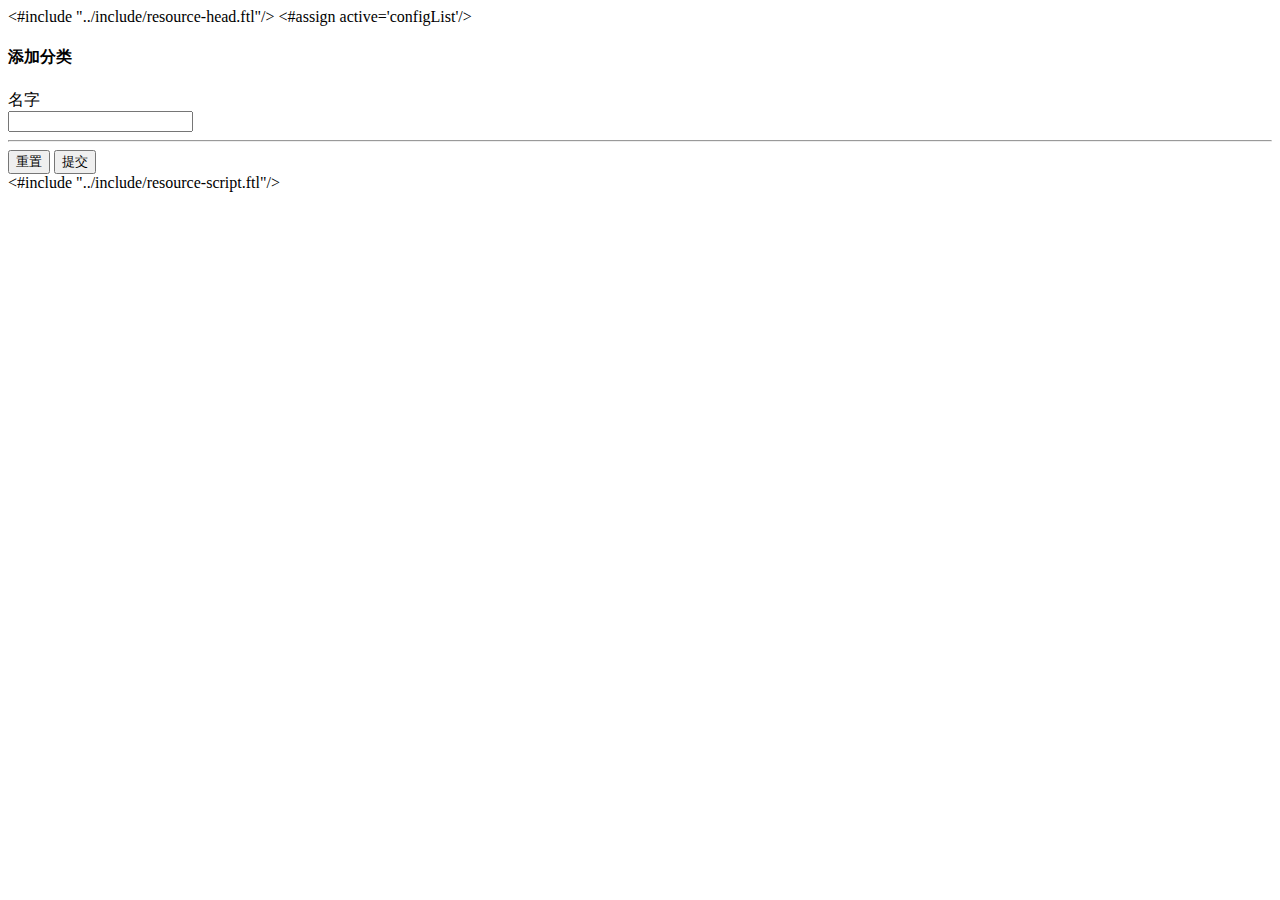
<file: src/main/webapp/WEB-INF/views/admin/category/add.html>
﻿<!DOCTYPE html>
<html lang="en">
<#include "../include/resource-head.ftl"/>
<#assign active='configList'/>
<body>
<div class="main-container" id="main-container">
    <div class="main-container-inner">
            <div class="page-content">
                <div class="col-xs-12">
                    <div class="row-fluid">
                        <div class="widget-box">
                            <div class="widget-header widget-header-blue widget-header-flat">
                                <h4 class="lighter">
                                    <i class="icon-plus"></i>添加分类
                                </h4>
                            </div>
                            <div class="widget-body">
                                <div class="widget-main">
                                    <div class="step-content row-fluid position-relative">
                                        <form class="form-horizontal" action="/admin/category/add" method="post">

                                            <div class="form-group has-doc">
                                                <label class="col-xs-12 col-sm-3 control-label no-padding-right">名字</label>
                                                <div class="col-xs-12 col-sm-5">
                                                    <input type="text" class="width-100" required name="name"/>
                                                </div>
                                            </div>
                                            <hr/>
                                            <div class="row-fluid wizard-actions">
                                                <button class="btn" type="reset">重置</button>
                                                <button class="btn btn-success" type="submit">提交</button>
                                            </div>
                                        </form>
                                    </div>
                                </div>
                            </div>
                        </div>
                    </div>
                </div>
            </div><!-- /.page-content -->
    </div><!-- /.main-container -->
</body>
<#include "../include/resource-script.ftl"/>
</html>
</file>
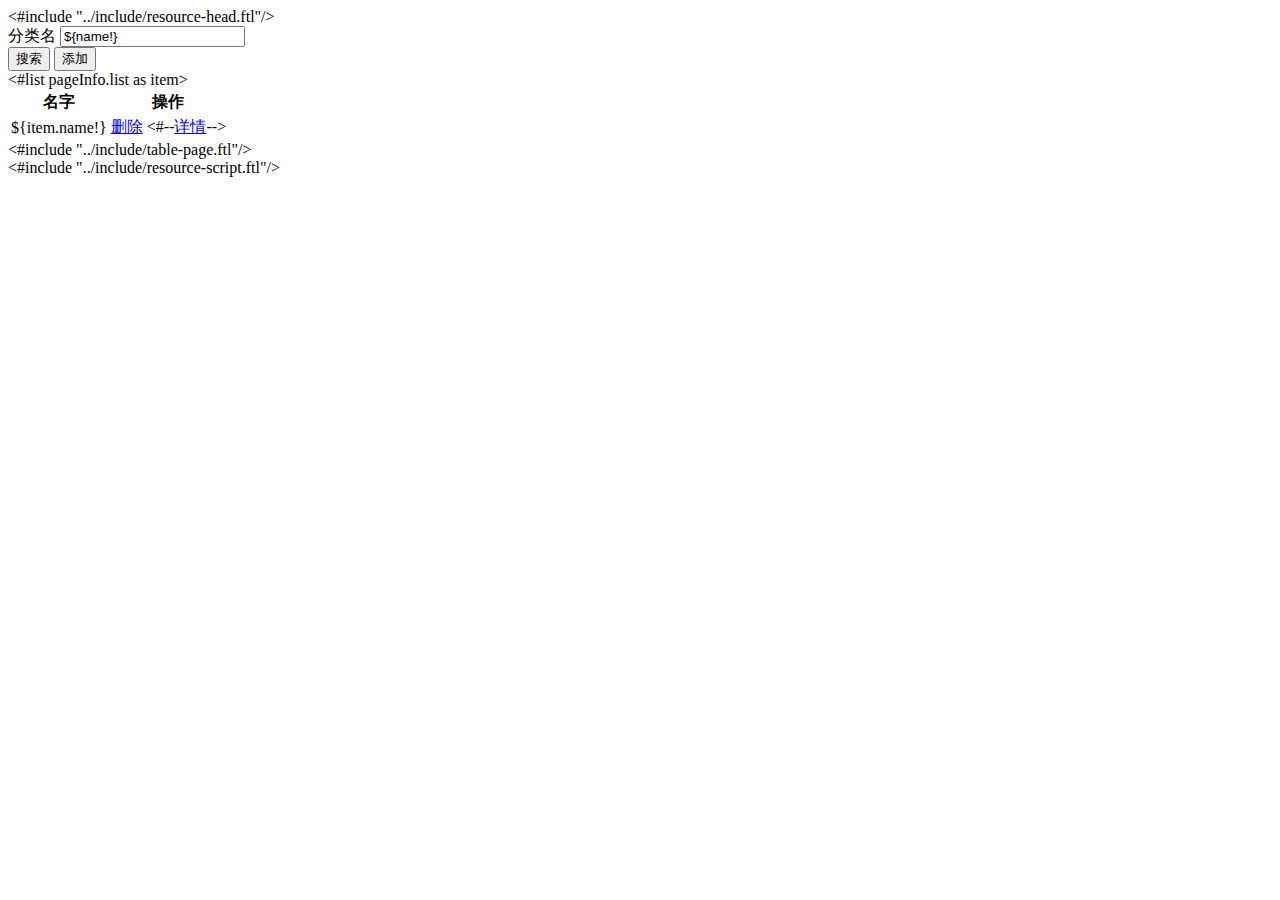
<file: src/main/webapp/WEB-INF/views/admin/category/list.html>
﻿<!DOCTYPE html>
<html lang="en">
<#include "../include/resource-head.ftl"/>
<body>
<div class="main-container" id="main-container">
    <div class="main-container-inner">
            <div class="page-content">
                <div class="row">
                    <div class="col-xs-12">
                        <div class="form-search">
                            <form role="form" class="form-inline clearfix" id="form2" action="">

                                <div class="input-group col-xs-3">
                                    <span class="input-group-addon">分类名</span>
                                    <input type="text" class="form-control" name="name" value="${name!}">
                                </div>
                            </form>
                            <div class="form-tool btn-group">
                                <button class="btn btn-sm btn-success" form="form2">
                                    <i class="icon-search"></i>搜索
                                </button>
                                <button class="btn btn-sm btn-primary" onclick="location.href='/admin/category/add'">
                                    <i class="icon-plus"></i>添加
                                </button>
                            </div>
                        </div>
                        <div class="table-responsive">
                            <table id="sample-table-1" class="table table-striped table-bordered table-hover">
                                <thead>
                                <tr>
                                    <th>名字</th>
                                    <th>操作</th>
                                </tr>
                                </thead>
                                <tbody>
                                <#list pageInfo.list as item>
                                <tr>
                                    <td>${item.name!}</td>
                                    <td>
                                        <div class="visible-md visible-lg hidden-sm hidden-xs btn-group">

                                            <a class="btn btn-xs btn-danger" href="javascript:if(confirm('确定要删除吗？')){location.href = '/admin/category/del/${item.id}'}">删除</a>
                                            <#--<a class="btn btn-xs btn-primary" href="/admin/category/detail/${item.id}">详情</a>-->
                                        </div>
                                    </td>
                                </tr>
                                </#list>
                                </tbody>
                            </table>
                        <#include "../include/table-page.ftl"/>
                        </div>
                    </div>
                </div>
            </div>
    </div>
</body>

<#include "../include/resource-script.ftl"/>
</html>
</file>
